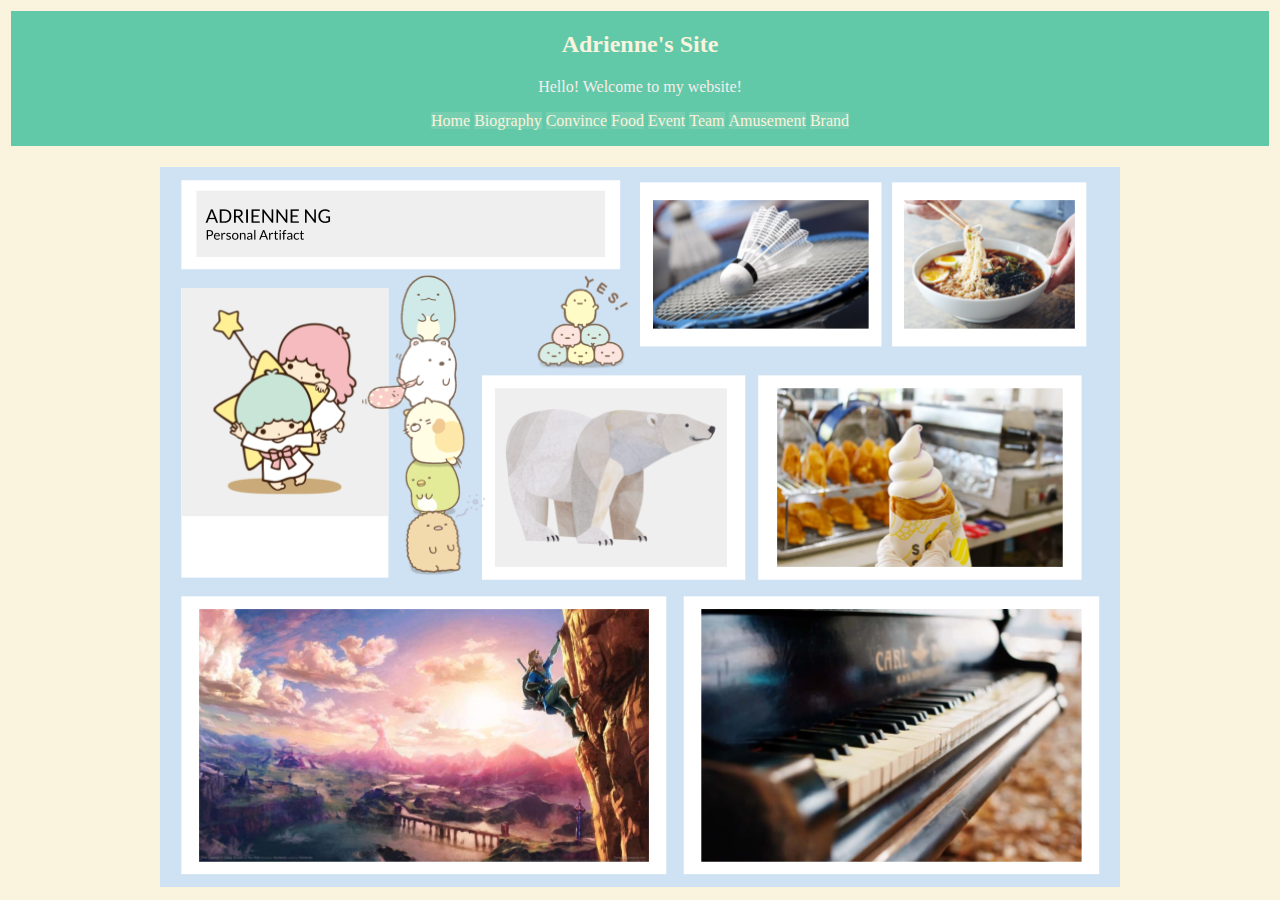
<file: index.html>
<!DOCTYPE html>
<html lang="en">
<head>
  <meta charset="UTF-8">
  <meta name="viewport" content="width=device-width, initial-scale=1">
  <title>Adrienne's Site</title>
  <link rel="icon" href="https://www.powayusd.com/getmedia/ab8dcd57-c509-47ea-b0db-28d2c5769a02/wvhsLogo_2.aspx?width=123&height=100&ext=.png">
</head>
  <div class="stuck">
    <h2>Adrienne's Site</h2>
    <p>Hello! Welcome to my website!</p>
    <ul{text-align: center>
      <li><a href="index.html">Home</a></li>
      <li><a href="authorcharlesdickens.html">Biography</a></li>
      <li><a href="convince/main.html">Convince</a></li>
      <li><a href="food/main.html">Food</a></li>
      <li><a href="event/main.html">Event</a></li>
      <li><a href="team/main.html">Team</a></li>
      <li><a href="amusement/main.html">Amusement</a></li>
      <li><a href="brand/main.html">Brand</a></li>
    </ul>
    <pr></p>
  </div>
<body>
  <br>
<img src="Personal Artifact (Adrienne Ng).png" img>
</body>
</html>
  
  
  <style>
div.stuck{
  border: 3px solid #FAF3DD;
  background-color: #61C9A8;
  color: #F8EDEB;
  position: sticky;
  top: 0;
}
h2{
  text-align: center;
  color: #FAF3DD;
}
body{
  background-color: #FAF3DD;
  text-align: center
}


a{
  color: #FAF3DD;
  background-color: #75CEAF;
}

a:hover{
  background-color: #89D3B5;
  text-decoration: none;
}

a:link {
  text-decoration: none;
}

a:visited {
  text-decoration: none;
}

a:active {
  text-decoration: none;
}

li{
  display: inline;
}
  </style>



</body>
</html>
</file>
